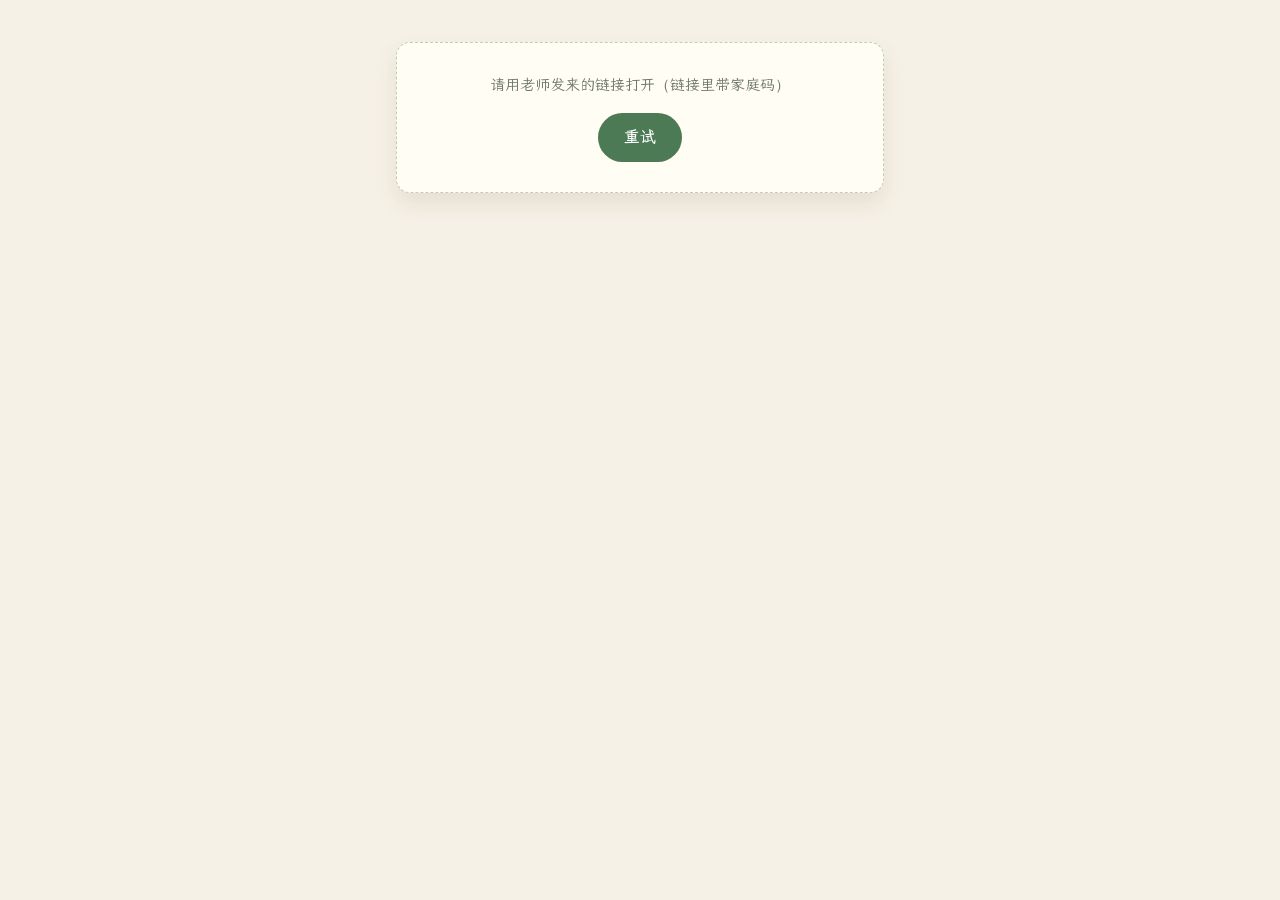
<file: index.html>
<!DOCTYPE html>
<html lang="zh-CN">
<head>
  <meta charset="UTF-8">
  <meta name="viewport" content="width=device-width, initial-scale=1, viewport-fit=cover">
  <meta name="theme-color" content="#F6F1E6">
  <title>Mei启蒙</title>
  <link rel="manifest" href="manifest.json">
  <link rel="apple-touch-icon" href="apple-touch-icon.png">
  <link rel="icon" href="icon-192.png">
  <link rel="stylesheet" href="fonts/fonts.css">
  <style>
    /* ============================================================
       森林手账 v7 —— 清新绘本风（2026-09 改版定稿）
       燕麦纸打底，中文用「霞鹜文楷」手写体（fonts/ 本地子集，离线可用），
       卡片是虚线缝线边，核心词是五色纸小卡，日期是牛皮纸吊牌。
       配色：苔绿主色 + 湖蓝/芥末黄/莓果/牛皮轮换点缀。
       ============================================================ */
    :root {
      --paper: #F6F1E6;         /* 燕麦纸页底 */
      --card: #FFFDF4;          /* 卡片米白 */
      --ink: #3A443C;           /* 正文墨绿灰 */
      --ink-2: #6B7668;         /* 次级 */
      --green: #4C7A54;         /* 苔绿主色 */
      --green-deep: #32553A;
      --green-soft: #E3EBDC;
      --sky-soft: #DFE9EE;      /* 湖蓝纸 */
      --sky-deep: #3F6E87;
      --mustard-soft: #F2E5BF;  /* 芥末黄纸 */
      --mustard-deep: #8A6A1F;
      --berry-soft: #F6E5DC;    /* 莓果红纸 */
      --berry-deep: #A0482F;
      --kraft: #EFE2C8;         /* 牛皮纸 */
      --kraft-text: #7A5226;
      --kraft-line: #E0CFA8;
      --wood: #A97C50;          /* 原木色 */
      --stitch: #C3CDB4;        /* 缝线色 */
      --r: 14px; --r-sm: 10px; --r-pill: 999px;
      --shadow: 0 10px 22px rgba(74, 62, 32, .10);
      --safe-b: env(safe-area-inset-bottom, 0px);
    }

    /* ---------- reset 与基础 ---------- */
    * { box-sizing: border-box; -webkit-tap-highlight-color: transparent; }
    html { -webkit-text-size-adjust: 100%; }
    body {
      margin: 0;
      background: var(--paper);
      color: var(--ink);
      font-family: "LXGW WenKai", "Nunito", -apple-system,
        "PingFang SC", "Microsoft YaHei", sans-serif;
      font-size: 16px;
      line-height: 1.7;
      -webkit-font-smoothing: antialiased;
    }
    button { font: inherit; color: inherit; }
    /* 手机上凡是可以点的东西，统一：不选中文字、不长按弹菜单、没有双击缩放延迟。
       少这一条，「点我更新」这类按钮就会一点选中一个字、要连点好几次才有反应。 */
    button, [data-action] {
      user-select: none;
      -webkit-user-select: none;
      -webkit-touch-callout: none;
      touch-action: manipulation;
    }
    [hidden] { display: none !important; }
    ::selection { background: var(--green-soft); }
    :focus-visible { outline: 3px solid var(--wood); outline-offset: 2px; }
    @media (prefers-reduced-motion: reduce) {
      * { transition: none !important; animation: none !important; }
    }

    /* ---------- 页面外壳：移动优先，宽屏居中 ---------- */
    #app {
      max-width: 520px;
      margin: 0 auto;
      padding: 18px 16px calc(30px + var(--safe-b));
    }
    .view { display: block; }

    /* ---------- 页头（两行）：标题一行 / 英文主题+日期吊牌一行 ---------- */
    .page-head h1 {
      margin: 0;
      font-size: 25px;
      font-weight: 700;
      line-height: 1.45;
      letter-spacing: -.01em;
      word-break: break-word;
    }
    .head-meta {
      display: flex; align-items: center; justify-content: space-between;
      gap: 10px;
      margin-top: 2px;
    }
    .head-meta .sub {
      margin: 0;
      color: var(--green);
      font-family: "Nunito", sans-serif;
      font-weight: 800;
      font-size: 18px;
      line-height: 1.4;
    }
    .tag {
      display: inline-block;
      background: var(--kraft);
      color: var(--kraft-text);
      border: 1px solid var(--kraft-line);
      font-size: 12.5px;
      font-weight: 700;
      padding: 3px 12px;
      border-radius: 8px;
      transform: rotate(-1deg);
      box-shadow: 2px 2px 0 rgba(122, 82, 38, .12);
      white-space: nowrap;
      flex: none;
    }

    /* ---------- 分区小标签：书卷气「」 + 点线 ---------- */
    .label {
      display: flex; align-items: center; gap: 10px;
      font-size: 13.5px; font-weight: 700; color: var(--green-deep);
      margin: 16px 2px 8px;
    }
    .label::after {
      content: ""; flex: 1; height: 1px;
      background: repeating-linear-gradient(90deg, #C3CDB4 0 6px, transparent 6px 12px);
    }

    /* ---------- 核心词：五种纸色轮流上，词卡一行 ---------- */
    .word-chips { display: flex; flex-wrap: wrap; gap: 8px; }
    .word-chip {
      display: inline-flex; align-items: baseline; gap: 5px;
      border-radius: var(--r-sm);
      border: 1px solid rgba(60, 70, 62, .12);
      padding: 7px 14px;
      box-shadow: 2px 2px 0 rgba(74, 62, 32, .08);
    }
    .word-chip:nth-child(odd) { transform: rotate(-.6deg); }
    .word-chip:nth-child(even) { transform: rotate(.5deg); }
    .word-chip:nth-child(5n+1) { background: var(--kraft);       border-color: var(--kraft-line); color: #5C4226; }
    .word-chip:nth-child(5n+2) { background: var(--sky-soft);    color: var(--sky-deep); }
    .word-chip:nth-child(5n+3) { background: var(--mustard-soft); color: var(--mustard-deep); }
    .word-chip:nth-child(5n+4) { background: var(--berry-soft);  color: var(--berry-deep); }
    .word-chip:nth-child(5n+5) { background: var(--green-soft);  color: var(--green-deep); }
    .word-chip b {
      font-family: "Nunito", sans-serif;
      font-size: 16.5px; font-weight: 800;
      line-height: 1.4;
    }
    .word-chip i {
      font-style: normal;
      font-size: 12.5px;
      line-height: 1.4;
      opacity: .85;
    }

    /* ---------- 核心句：缝线布边白卡 ---------- */
    .sentence-card {
      background: var(--card);
      border: 1.5px dashed var(--stitch);
      border-radius: var(--r);
      padding: 14px 17px;
      box-shadow: var(--shadow);
    }
    .sentence {
      margin: 0;
      font-family: "Nunito", sans-serif;
      font-size: 21px; font-weight: 700;
      line-height: 1.5;
      word-break: break-word;
    }
    .sentence + .sentence { margin-top: 9px; }

    /* ---------- 视频：主视频苔绿条、进阶湖蓝条，各一行不折行 ---------- */
    .vbar {
      display: flex; align-items: baseline; gap: 6px;
      border-radius: var(--r-sm);
      padding: 8px 13px;
      margin-top: 9px;
      font-size: 14px;
      white-space: nowrap;
    }
    .vbar .name {
      overflow: hidden; text-overflow: ellipsis;
      font-family: "Nunito", sans-serif; font-weight: 700;
    }
    .vbar.primary { background: var(--green-soft); border-left: 4px solid var(--green); }
    .vbar.primary .vb-label { color: var(--green-deep); font-weight: 700; }
    .vbar.advanced { background: var(--sky-soft); border-left: 4px solid var(--sky-deep); }
    .vbar.advanced .vb-label { color: var(--sky-deep); font-weight: 700; }

    /* ---------- 7 天打卡列表：缝线卡 ---------- */
    .day-list {
      background: var(--card);
      border: 1.5px dashed var(--stitch);
      border-radius: var(--r);
      padding: 6px 10px;
      margin-top: 12px;
      box-shadow: var(--shadow);
    }
    .day-row {
      display: flex; align-items: center; gap: 12px;
      width: 100%;
      padding: 10px 8px;
      border: 0;
      background: transparent;
      text-align: left;
      border-radius: var(--r-sm);
      cursor: pointer;
      transition: background-color .15s ease;
    }
    .day-row + .day-row { border-top: 1px dashed rgba(60, 70, 62, .12); }
    .day-row:active { background: var(--green-soft); }
    .day-name {
      flex: 1; min-width: 0;
      font-size: 15.5px; font-weight: 700;
      line-height: 1.4;
    }
    .day-row.is-done .day-name { color: var(--green-deep); }

    /* 状态标记：待做=虚线圈，完成=实心绿勾，休息=牛皮胶囊 */
    .day-state {
      display: inline-flex; align-items: center; justify-content: center;
      flex: none; width: 27px; height: 27px; border-radius: 50%;
      border: 2px dashed #96A98D;
      font-size: 0;
    }
    .day-state.done {
      background: var(--green); border: 0;
      color: #FFF; font-size: 14px; font-weight: 800;
    }
    .day-state.rest {
      width: auto; height: auto; border: 0;
      border-radius: var(--r-pill);
      background: var(--kraft); color: var(--kraft-text);
      font-size: 12px; font-weight: 700;
      padding: 4px 11px;
    }

    /* ---------- 提示条：tip=苔绿（休息/顺带说），warn=莓果（醒目） ---------- */
    .notice {
      border-radius: var(--r-sm);
      padding: 12px 14px;
      font-size: 14.5px;
      line-height: 1.7;
      margin-top: 12px;
    }
    .notice.tip { background: var(--green-soft); color: var(--ink); border-left: 4px solid var(--green); }
    .notice.warn { background: var(--berry-soft); color: var(--ink); border-left: 4px solid var(--berry-deep); }
    .notice.warn::before { content: "⚠ "; color: var(--berry-deep); font-weight: 700; }

    /* ---------- 进阶内容（选做）折叠卡 ---------- */
    .adv {
      background: var(--card);
      border: 1.5px dashed var(--stitch);
      border-radius: var(--r);
      margin-top: 12px;
      overflow: hidden;
      box-shadow: var(--shadow);
    }
    .adv summary {
      list-style: none;
      display: flex;
      align-items: center;
      justify-content: space-between;
      min-height: 48px;
      padding: 8px 16px;
      font-size: 15px;
      font-weight: 700;
      cursor: pointer;
    }
    .adv summary::-webkit-details-marker { display: none; }
    .adv summary::after {
      content: "▾";
      color: var(--green-deep);
      font-weight: 700;
      transition: transform .2s ease;
    }
    .adv[open] summary::after { transform: rotate(180deg); }
    .adv p { margin: 0; padding: 0 16px 15px; font-size: 14.5px; line-height: 1.8; color: var(--ink-2); }

    /* ---------- 底部周切换条：缝线胶囊 dock ---------- */
    .dock {
      position: sticky;
      bottom: calc(10px + var(--safe-b));
      display: flex;
      align-items: center;
      gap: 8px;
      background: var(--card);
      border: 1.5px dashed var(--stitch);
      border-radius: var(--r-pill);
      box-shadow: 0 12px 28px rgba(74, 62, 32, .18);
      padding: 6px;
      margin-top: 16px;
    }
    .arrow {
      border: 0;
      flex: none; width: 44px; height: 44px;
      border-radius: 50%;
      background: var(--green-soft); color: var(--green-deep);
      font-size: 14px; font-weight: 700;
      cursor: pointer;
      transition: transform .12s ease;
    }
    .arrow:active { transform: scale(.94); }
    .pos { flex: 1; text-align: center; font-size: 14.5px; color: var(--ink-2); white-space: nowrap; }
    .map-btn {
      border: 0;
      flex: 1.6; height: 44px;
      border-radius: var(--r-pill);
      background: var(--green); color: #FFF;
      font-size: 15.5px; font-weight: 700;
      cursor: pointer;
      transition: transform .12s ease;
    }
    .map-btn:active { transform: scale(.97); }

    /* ---------- 空态 / 加载失败 ---------- */
    .empty {
      background: var(--card);
      border: 1.5px dashed var(--stitch);
      border-radius: var(--r);
      box-shadow: var(--shadow);
      padding: 30px 20px;
      text-align: center;
      margin-top: 24px;
    }
    .empty p { margin: 0 0 14px; font-size: 15px; color: var(--ink-2); }
    .empty button {
      border: 0;
      background: var(--green);
      color: #FFF;
      font-size: 16px;
      font-weight: 700;
      padding: 11px 26px;
      min-height: 44px;
      border-radius: var(--r-pill);
      cursor: pointer;
      transition: transform .12s ease;
    }
    .empty button:active { transform: scale(.96); }

    /* ---------- 「点我更新」悬浮胶囊 ---------- */
    /* bottom 76px：悬浮在底部停靠栏(.dock 高56px+停靠10px)之上，不遮挡 */
    /* 它必须是 <button>（不是 div）：div 上点一下会被当成选字，手机上要连点好几次 */
    #update-badge {
      position: fixed;
      right: 14px;
      bottom: calc(76px + var(--safe-b));
      z-index: 60;
      border: 0;
      appearance: none;
      -webkit-appearance: none;
      background: var(--green);
      color: #FFF;
      font-size: 14px;
      font-weight: 700;
      letter-spacing: .03em;
      line-height: 1.6;
      padding: 11px 18px;
      border-radius: var(--r-pill);
      box-shadow: 0 10px 22px rgba(50, 85, 58, .30);
      cursor: pointer;
    }
    #update-badge:active { transform: scale(.96); }

    /* ---------- 云同步状态行：右上角小标签，没内容时不占位 ---------- */
    #sync-status {
      position: fixed;
      top: calc(10px + env(safe-area-inset-top, 0px));
      right: 12px;
      z-index: 50;
      font-size: 11.5px;
      line-height: 1.6;
      color: var(--ink-2);
      background: rgba(255, 253, 244, .9);
      border: 1px dashed var(--stitch);
      border-radius: var(--r-pill);
      padding: 2px 10px;
      pointer-events: none;
    }
    #sync-status:empty { display: none; }

    /* ---------- 当天页：返回键和标题并排一行 ---------- */
    .day-head .top {
      display: flex; align-items: center; gap: 8px;
    }
    .back {
      flex: none;
      display: inline-flex; align-items: center;
      border: 0;
      background: var(--green-soft);
      color: var(--green-deep);
      font-size: 13px; font-weight: 700;
      padding: 5px 12px;
      border-radius: var(--r-pill);
      cursor: pointer;
      transition: transform .12s ease;
    }
    .back:active { transform: scale(.96); }
    .day-head h1 {
      margin: 0;
      font-size: 21px;
      font-weight: 700;
      line-height: 1.45;
      min-width: 0;
      white-space: nowrap;
      overflow: hidden;
      text-overflow: ellipsis;
    }
    .day-head .sub {
      margin: 1px 0 0;
      font-size: 13px;
      color: var(--ink-2);
    }

    /* ---------- 当天时间段卡片：缝线卡 + 原木左条 ---------- */
    .block {
      background: var(--card);
      border: 1.5px dashed var(--stitch);
      border-left: 4px solid var(--wood);
      border-radius: var(--r);
      padding: 13px 16px 15px;
      margin-top: 12px;
      box-shadow: var(--shadow);
    }
    .block h2 {
      margin: 0 0 6px;
      font-size: 15px;
      font-weight: 700;
      letter-spacing: .02em;
      line-height: 1.5;
      color: var(--green-deep);
    }
    .block .do {
      margin: 0;
      font-size: 15.5px;
      line-height: 1.8;
      color: var(--ink);
    }

    /* 英文原句：牛皮纸便签，圆体大字照着念 */
    .block .say {
      background: var(--kraft);
      border: 1px solid var(--kraft-line);
      border-radius: var(--r-sm);
      color: var(--ink);
      font-family: "Nunito", sans-serif;
      font-size: 20px; font-weight: 700;
      line-height: 1.5;
      word-break: break-word;
      padding: 9px 13px;
      margin: 9px 0 0;
    }
    .block .say + .say { margin-top: 7px; }

    /* ---------- 打卡大按钮：全宽苔绿，完成态变深绿 ---------- */
    .btn-checkin {
      display: flex;
      align-items: center;
      justify-content: center;
      width: 100%;
      margin-top: 16px;
      min-height: 56px;
      padding: 14px 18px;
      border: 0;
      border-radius: var(--r-pill);
      background: var(--green);
      color: #FFF;
      font-size: 17px;
      font-weight: 700;
      letter-spacing: .02em;
      cursor: pointer;
      box-shadow: 0 6px 16px rgba(50, 85, 58, .30);
      transition: background-color .15s ease, transform .12s ease;
    }
    .btn-checkin:active { transform: scale(.97); }
    .btn-checkin.is-done {
      background: var(--green-deep);
    }

    /* ---------- 复制打卡：描边浅色小按钮，点一下复制群打卡文案 ---------- */
    .btn-copy {
      display: flex;
      align-items: center;
      justify-content: center;
      width: 100%;
      margin-top: 12px;
      min-height: 48px;
      padding: 10px 18px;
      border: 1.5px solid var(--green);
      border-radius: var(--r-pill);
      background: var(--paper);
      color: var(--green-deep);
      font-size: 15px;
      font-weight: 700;
      letter-spacing: .02em;
      cursor: pointer;
      transition: background-color .15s ease, transform .12s ease;
    }
    .btn-copy:active { transform: scale(.97); background: var(--green-soft); }

    /* ---------- 整周打卡键（本周页用：描边胶囊，与当天页的实心键区分开） ---------- */
    .btn-week {
      display: flex;
      align-items: center;
      justify-content: center;
      width: 100%;
      margin-top: 12px;
      min-height: 52px;
      padding: 12px 18px;
      border: 2px solid var(--green);
      border-radius: var(--r-pill);
      background: var(--card);
      color: var(--green-deep);
      font-size: 16px;
      font-weight: 700;
      letter-spacing: .02em;
      cursor: pointer;
      box-shadow: var(--shadow);
      transition: background-color .15s ease, transform .12s ease;
    }
    .btn-week:active { transform: scale(.97); background: var(--green-soft); }
    .btn-week.is-done {
      border-color: var(--green-deep);
      background: var(--green-soft);
      color: var(--green-deep);
    }

    /* ---------- 全年地图：五种纸色贴纸墙，主题一行 ----------
       已细化周 = 彩色贴纸（可点）；未细化周 = 虚线空位（灰字灰emoji）。 ---------- */
    .map-grid {
      display: grid;
      grid-template-columns: repeat(2, minmax(0, 1fr));
      gap: 10px;
      margin-top: 12px;
    }
    .map-cell {
      min-height: 132px;
      display: flex;
      flex-direction: column;
      align-items: center;
      justify-content: center;
      text-align: center;
      padding: 9px 6px;
      border-radius: var(--r-sm);
      border: 1.5px dashed rgba(60, 70, 62, .25);
      background: rgba(60, 70, 62, .03);
    }
    .map-cell.detailed {
      border: 1px solid rgba(60, 70, 62, .14);
      box-shadow: 0 4px 12px rgba(74, 62, 32, .08);
      cursor: pointer;
      transition: transform .12s ease, box-shadow .15s ease;
    }
    .map-cell.detailed:active {
      transform: scale(.95);
      box-shadow: 0 10px 22px rgba(74, 62, 32, .18);
    }
    .map-cell.detailed:nth-child(5n+1) { background: var(--green-soft); }
    .map-cell.detailed:nth-child(5n+2) { background: var(--sky-soft); }
    .map-cell.detailed:nth-child(5n+3) { background: var(--mustard-soft); }
    .map-cell.detailed:nth-child(5n+4) { background: var(--berry-soft); }
    .map-cell.detailed:nth-child(5n+5) { background: var(--kraft); }

    /* 周序号小胶囊：空位白 / 已细化纸色 */
    .map-week {
      font-size: 11px;
      font-weight: 700;
      padding: 2px 9px;
      border-radius: var(--r-pill);
      background: rgba(255, 253, 244, .8);
      color: rgba(60, 70, 62, .6);
    }
    .map-cell.detailed .map-week { color: var(--ink-2); }
    .map-emoji {
      font-size: 25px;
      line-height: 1.4;
      margin-top: 6px;
      filter: grayscale(1);
      opacity: .5;
    }
    .map-cell.detailed .map-emoji { filter: none; opacity: 1; }
    .map-theme {
      font-size: 14.5px;
      font-weight: 700;
      line-height: 1.4;
      margin-top: 4px;
      display: flex; align-items: baseline; gap: 5px;
      color: rgba(60, 70, 62, .65);
    }
    .map-cell.detailed .map-theme { color: var(--ink); }
    .map-en {
      font-size: 11.5px;
      font-weight: 700;
      line-height: 1.4;
      letter-spacing: .02em;
      word-break: break-word;
      color: rgba(60, 70, 62, .55);
    }
    .map-cell.detailed .map-en { color: var(--ink-2); }

    /* 自家 range 起始日：牛皮纸小标签，空位周灰字 */
    .map-date {
      margin-top: 6px;
      font-size: 11.5px;
      font-weight: 700;
      letter-spacing: .02em;
      line-height: 1.4;
      padding: 2px 9px;
      border-radius: var(--r-pill);
      background: rgba(255, 253, 244, .8);
      color: rgba(60, 70, 62, .55);
      white-space: nowrap;
    }
    .map-cell.detailed .map-date { color: var(--kraft-text); }
    .map-tag {
      margin-top: 6px;
      padding: 2px 9px;
      border-radius: var(--r-pill);
      background: rgba(255, 253, 244, .8);
      color: rgba(60, 70, 62, .6);
      font-size: 10.5px;
      white-space: nowrap;
    }
  </style>
</head>
<body>
  <div id="app">
    <div id="view-week" class="view"></div>
    <div id="view-day" class="view" hidden></div>
    <div id="view-map" class="view" hidden></div>
  </div>
  <!-- 云同步未接入：状态行隐藏（显示"已同步/待同步"是对家长的虚假承诺），接入云同步时恢复 -->
  <div id="sync-status" hidden></div>
  <button type="button" id="update-badge" hidden>点我更新</button>
  <script src="logic.js"></script>
  <script src="ui.js"></script>
  <script>
    (function () {
      if ("serviceWorker" in navigator) {
        navigator.serviceWorker.register("sw.js").catch(function () {});
      }
      var code = Logic.parseFamilyCode();
      if (!code) {
        // 买家版必须从老师发来的带家庭码链接打开（装到主屏后靠 mei-last-code 记忆，见 logic.js）
        Ui.showError("请用老师发来的链接打开（链接里带家庭码）");
        return;
      }
      // 打卡后自动推远端：ui.js 里所有打卡都经 Logic.toggleDay / toggleWeek，
      // 这里包一层，打卡后异步推（pushCheckins 自带 SHA 冲突重试；失败静默，下次打卡再试）。
      // 云同步未接入：不显示同步状态（#sync-status 已隐藏），接入时在这里重新接线。
      (function () {
        var tDay = Logic.toggleDay, tWeek = Logic.toggleWeek;
        function afterToggle() {
          Logic.pushCheckins(code, Logic.loadLocalCheckins(code)).catch(function () {});
        }
        Logic.toggleDay = function (c, w, d) { var s = tDay(c, w, d); afterToggle(); return s; };
        Logic.toggleWeek = function (c, w, det) { var s = tWeek(c, w, det); afterToggle(); return s; };
      })();
      // 启动不依赖 families.json（注册表只给教师端用）：只拉本家庭的覆盖层 + 基础内容，
      // 两者都带缓存兜底（logic.js 网络优先→缓存→覆盖层没有就是 null），离线也能启动。
      Promise.all([Logic.loadOverlay(code), Logic.loadBase()])
        .then(function (rs) {
          var overlay = rs[0], base = rs[1];
          if (!overlay) { Ui.showError("没有这个家庭码，请和老师确认链接"); return; }
          // 记住家庭码：主屏 PWA 打开不带 ?f=，下次启动从 mei-last-code 回退（只有拿到链接的人才会走到这里）
          try { localStorage.setItem("mei-last-code", code); } catch (e) {}
          var content = Logic.mergeContent(base, overlay);
          var week = Logic.currentWeekNumber(overlay.startDate, new Date());
          var range = Logic.weekDateRange(overlay.startDate, week);
          // 启动同步：先拉远端打卡合并进本地（网络失败走缓存兜底，绝不阻塞渲染）
          return Logic.fetchRemoteCheckins()
            .then(function (remote) { Logic.mergeRemoteCheckins(code, remote); })
            .catch(function () {})
            .then(function () {
              Ui.initApp(content, { code: code, startDate: overlay.startDate, week: week, range: range });
            });
        })
        .catch(function () { Ui.showError("加载失败，请联网后重试"); });
    })();
  </script>
  <script>
    // 「点我更新」徽标（照谦灵App）：version.json 变大 → 弹徽标 → 点掉 = 记版本 + 清缓存 + reload。
    // 徽标必须一直挂到点掉为止，不能自隐——SW 更新到一半时用户得有个兜底入口。
    (function () {
      var badge = document.getElementById("update-badge");
      var updating = false;

      // 彻底清掉旧缓存再刷新：一定要等清理真的做完再 reload，
      // 否则刷新会又被旧缓存接住，表现就是「点了没反应、要点好几次」。
      // 版本号只在清理成功后才记录——清理失败就复位徽标让用户再点，
      // 不能出现「本地记了新版本、壳还是旧的」这种永远弹不出徽标的死局。
      function clearAndReload(version) {
        var steps = Promise.resolve();
        if (navigator.serviceWorker) {
          steps = steps.then(function () {
            return navigator.serviceWorker.getRegistrations().then(function (regs) {
              return Promise.all(regs.map(function (reg) { return reg.unregister(); }));
            });
          });
        }
        if (window.caches) {
          steps = steps.then(function () {
            return caches.keys().then(function (keys) {
              return Promise.all(keys.map(function (k) { return caches.delete(k); }));
            });
          });
        }
        steps.then(function () {
          localStorage.setItem(Logic.APP_VERSION_KEY, version);
          location.reload();
        }, function () {
          updating = false;
          badge.textContent = "更新失败，再点一次";
        });
      }

      fetch("version.json?ts=" + Date.now()).then(function (r) { return r.json(); })
        .then(function (v) {
          var curRaw = localStorage.getItem(Logic.APP_VERSION_KEY);
          if (curRaw === null) {
            // 首装：只记录版本，不弹徽标（否则一点徽标就清掉刚预缓存的壳文件，破坏离线）
            localStorage.setItem(Logic.APP_VERSION_KEY, String(v.version));
          } else if (v.version > Number(curRaw)) {
            badge.hidden = false;
            badge.addEventListener("click", function () {
              if (updating) return;              // 连点只算一次
              updating = true;
              badge.textContent = "正在更新…";
              clearAndReload(String(v.version));
            });
          } else {
            localStorage.setItem(Logic.APP_VERSION_KEY, String(v.version));
          }
        }).catch(function () {});
    })();
  </script>
</body>
</html>
</file>
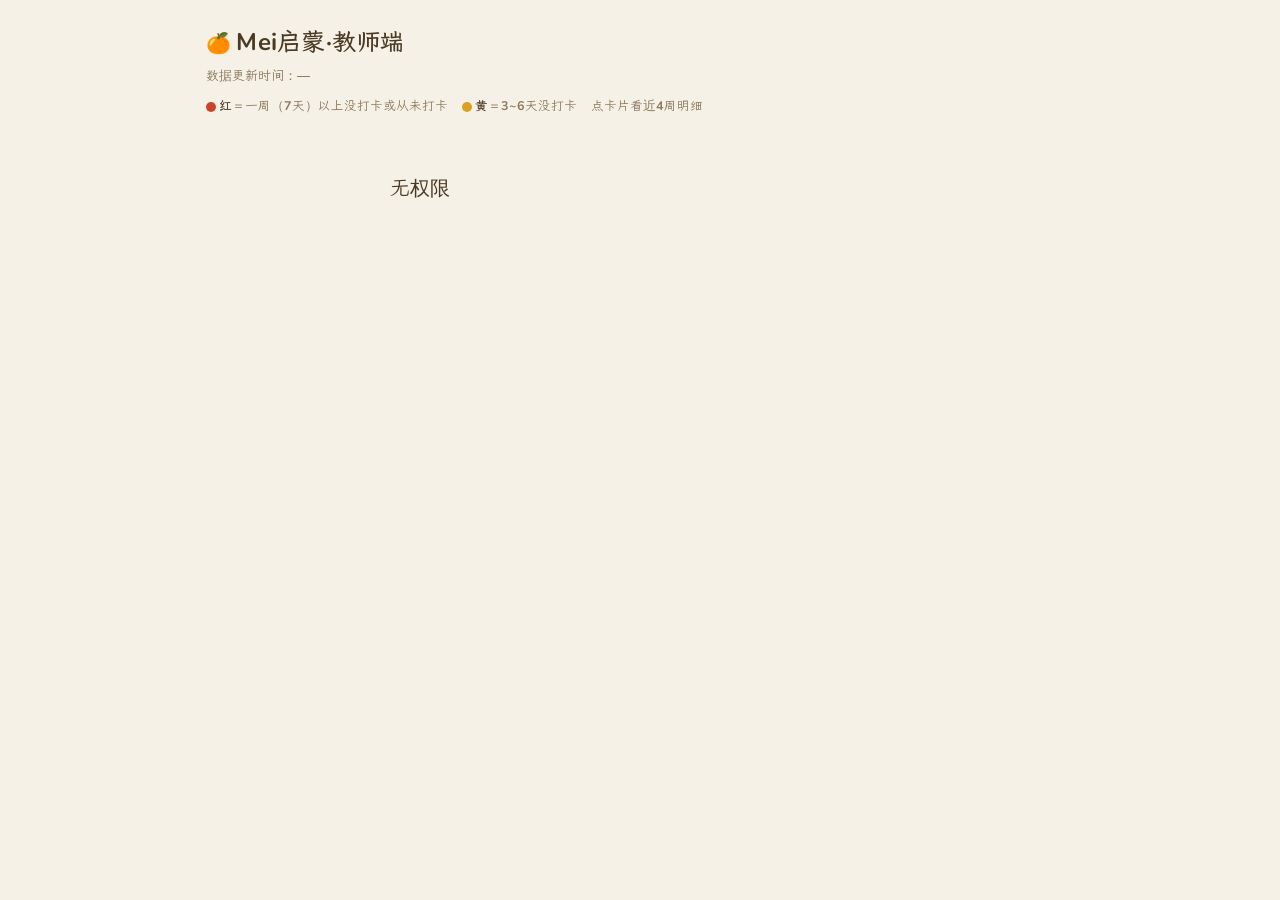
<file: teacher.html>
<!DOCTYPE html>
<html lang="zh-CN">
<head>
  <meta charset="UTF-8">
  <meta name="viewport" content="width=device-width, initial-scale=1, viewport-fit=cover">
  <meta name="theme-color" content="#F6F1E6">
  <title>Mei启蒙·教师端</title>
  <link rel="stylesheet" href="fonts/fonts.css">
  <style>
    /* ============================================================
       教师端面板 —— 买家版同款暖色系（米白/深棕/橙 #E87D2F）
       纯静态页：不注册 Service Worker、不读写 localStorage、
       families.json / checkins.json 一律网络优先 + ?ts= 破缓存。
       ============================================================ */
    :root {
      --paper: #F6F1E6;         /* 燕麦纸米白（买家版同款页底） */
      --card: #FFFDF4;          /* 卡片米白 */
      --ink: #4A3A24;           /* 深棕 */
      --ink-2: #8C7A5F;         /* 次级棕 */
      --accent: #E87D2F;        /* 橙 */
      --accent-soft: #F9E6D4;   /* 橙纸 */
      --red: #C8452B;           /* 掉队红 */
      --yellow: #D9A021;        /* 关心黄 */
      --line: #D8C9A6;          /* 缝线米棕 */
      --kraft: #EFE2C8;
      --r: 14px;
      --shadow: 0 10px 22px rgba(74, 62, 32, .10);
      --safe-b: env(safe-area-inset-bottom, 0px);
    }
    * { box-sizing: border-box; -webkit-tap-highlight-color: transparent; }
    html { -webkit-text-size-adjust: 100%; }
    body {
      margin: 0;
      background: var(--paper);
      color: var(--ink);
      font-family: "LXGW WenKai", "Nunito", -apple-system,
        "PingFang SC", "Microsoft YaHei", sans-serif;
      font-size: 16px;
      line-height: 1.7;
      -webkit-font-smoothing: antialiased;
    }
    button, summary {
      user-select: none;
      -webkit-user-select: none;
      -webkit-touch-callout: none;
      touch-action: manipulation;
    }
    :focus-visible { outline: 3px solid var(--accent); outline-offset: 2px; }
    @media (prefers-reduced-motion: reduce) { * { transition: none !important; } }

    /* ---------- 外壳：移动优先，宽屏居中 ---------- */
    #app {
      max-width: 640px;
      margin: 0 auto;
      padding: 22px 16px calc(30px + var(--safe-b));
    }

    .head h1 {
      margin: 0;
      font-size: 24px;
      font-weight: 700;
      letter-spacing: .01em;
    }
    .head h1::before {
      content: "🍊 ";
      font-size: 20px;
    }
    .updated {
      margin: 2px 0 0;
      color: var(--ink-2);
      font-size: 13px;
    }
    .legend {
      margin: 8px 0 16px;
      font-size: 12.5px;
      color: var(--ink-2);
      display: flex;
      flex-wrap: wrap;
      gap: 6px 14px;
    }
    .legend .dot { vertical-align: middle; }
    .legend b { font-weight: 700; color: var(--ink); }

    /* ---------- 家庭卡片 ---------- */
    #cards { display: flex; flex-direction: column; gap: 12px; }
    .card {
      background: var(--card);
      border: 1.5px dashed var(--line);
      border-radius: var(--r);
      box-shadow: var(--shadow);
      overflow: hidden;
    }
    .card summary {
      list-style: none;
      cursor: pointer;
      display: flex;
      flex-direction: column;
      gap: 4px;
      padding: 12px 14px;
    }
    .card summary::-webkit-details-marker { display: none; }
    .card .top { display: flex; align-items: center; gap: 8px; flex-wrap: wrap; }
    .card .name { font-size: 19px; font-weight: 700; }
    .card .code {
      font-family: "Nunito", sans-serif;
      font-size: 12px;
      font-weight: 800;
      letter-spacing: .08em;
      color: var(--ink-2);
      background: var(--kraft);
      border-radius: 6px;
      padding: 1px 8px;
    }
    .card .spacer { flex: 1; }
    .card .meta {
      display: flex;
      align-items: center;
      gap: 6px;
      flex-wrap: wrap;
      color: var(--ink-2);
      font-size: 14px;
    }
    .card .meta .week { color: var(--accent); font-weight: 700; }
    .card .arrow {
      color: var(--ink-2);
      font-size: 13px;
      transition: transform .15s ease;
    }
    .card[open] .arrow { transform: rotate(180deg); }

    .dot {
      display: inline-block;
      width: 10px;
      height: 10px;
      border-radius: 50%;
      flex: none;
    }
    .dot.red { background: var(--red); }
    .dot.yellow { background: var(--yellow); }

    /* ---------- 展开：近4周明细 ---------- */
    .detail {
      border-top: 1.5px dashed var(--line);
      background: #FBF5E9;
      padding: 10px 14px 12px;
    }
    .detail-head {
      margin: 0 0 6px;
      font-size: 12.5px;
      font-weight: 700;
      color: var(--ink-2);
    }
    .recent-row {
      display: flex;
      align-items: center;
      gap: 10px;
      padding: 3px 0;
      font-size: 13.5px;
    }
    .recent-row.cur { font-weight: 700; }
    .recent-week { width: 48px; flex: none; color: var(--accent); }
    .recent-range { color: var(--ink-2); flex: 1; font-family: "Nunito", sans-serif; font-size: 12.5px; }
    .recent-dots { flex: none; letter-spacing: 3px; color: var(--accent); font-size: 11px; }
    .recent-dots .off { color: #D9CDB2; }
    .recent-count { width: 34px; flex: none; text-align: right; font-family: "Nunito", sans-serif; font-weight: 800; }

    /* ---------- 空态 / 无权限 / 加载失败 ---------- */
    .empty, .denied {
      margin-top: 40px;
      text-align: center;
      color: var(--ink-2);
    }
    .denied { font-size: 20px; color: var(--ink); }
    #retry {
      display: block;
      margin: 14px auto 0;
      padding: 8px 22px;
      font: inherit;
      color: #fff;
      background: var(--accent);
      border: none;
      border-radius: 999px;
      box-shadow: var(--shadow);
    }

    /* ---------- 宽屏两列 ---------- */
    @media (min-width: 760px) {
      #app { max-width: 900px; }
      #cards { display: grid; grid-template-columns: 1fr 1fr; gap: 14px; align-items: start; }
    }
  </style>
</head>
<body>
  <div id="app">
    <header class="head">
      <h1>Mei启蒙·教师端</h1>
      <p class="updated">数据更新时间：<span id="updated-at">—</span></p>
      <p class="legend">
        <span><span class="dot red"></span> <b>红</b>＝一周（7天）以上没打卡或从未打卡</span>
        <span><span class="dot yellow"></span> <b>黄</b>＝3~6天没打卡</span>
        <span>点卡片看近4周明细</span>
      </p>
    </header>
    <div id="cards"></div>
  </div>
  <script src="dash-logic.js"></script>
  <script>
  (function () {
    "use strict";
    // 教师端启动：?t=<老师码> 与 families.json 的 teacherCode 比对，
    // 不匹配只显示「无权限」。静态站能做的只是模糊级门禁，不假装安全。
    // 数据只展示：小名/家庭码/第几周/本周打卡/上次打卡/红黄标记/近4周——
    // 注册表里的 age、套餐、加入时间等一律不显示、不落盘（不碰 localStorage）。
    var t = new URLSearchParams(location.search).get("t");
    var TIMER = 5 * 60 * 1000; // 每 5 分钟自动刷新
    var lastUpdated = null;

    function esc(s) {
      return String(s == null ? "" : s).replace(/[&<>"']/g, function (ch) {
        return { "&": "&amp;", "<": "&lt;", ">": "&gt;", '"': "&quot;", "'": "&#39;" }[ch];
      });
    }
    function fmtTime(d) {
      var p = function (n) { return String(n).padStart(2, "0"); };
      return p(d.getHours()) + ":" + p(d.getMinutes()) + ":" + p(d.getSeconds());
    }
    // 网络优先 + ?ts= 破缓存；不注册 SW、不走 caches，本页不缓存数据
    function fetchJson(url) {
      return fetch(url + "?ts=" + Date.now(), { cache: "no-store" }).then(function (r) {
        if (!r.ok) throw new Error("load failed: " + url);
        return r.json();
      });
    }

    function cardHtml(row) {
      var dot = row.flag === "red" ? '<span class="dot red"></span>'
        : row.flag === "yellow" ? '<span class="dot yellow"></span>' : "";
      var recent = row.recent.map(function (w) {
        var filled = Math.min(w.count, 4);
        var dots = "";
        for (var i = 1; i <= 4; i++) {
          dots += i <= filled ? "●" : '<span class="off">○</span>';
        }
        return '<div class="recent-row' + (w.week === row.week ? " cur" : "") + '">' +
          '<span class="recent-week">第' + w.week + '周</span>' +
          '<span class="recent-range">' + esc(w.start.slice(5)) + ' ~ ' + esc(w.end.slice(5)) + '</span>' +
          '<span class="recent-dots">' + dots + '</span>' +
          '<span class="recent-count">' + w.count + '/4</span></div>';
      }).join("");
      return '<details class="card"><summary>' +
        '<span class="top">' +
          '<span class="name">' + esc(row.childName || "?") + '</span>' +
          (row.age !== undefined && row.age !== null ? '<span class="age">' + esc(String(row.age)) + '岁</span>' : '') +
          '<span class="code">' + esc(row.code) + '</span>' +
          '<span class="spacer"></span>' + dot +
          '<span class="arrow">▾</span>' +
        '</span>' +
        '<span class="meta">' +
          '<span class="week">第' + (row.week == null ? "—" : row.week) + '周</span>' +
          '<span>本周 ' + row.weekCount + '/4</span>' +
          '<span>上次 ' + (row.lastCheckin ? esc(row.lastCheckin.slice(5)) : "从未") + '</span>' +
        '</span>' +
      '</summary>' +
      '<div class="detail"><p class="detail-head">近4周打卡明细</p>' + recent + '</div>' +
      '</details>';
    }

    function render(registry, checkins) {
      var rows = DashboardLogic.buildRows(registry, checkins, new Date());
      var html = rows.length ? rows.map(cardHtml).join("")
        : '<div class="empty">还没有家庭——用 tools/make-family.js 加家庭后就能在这里看到进度。</div>';
      document.getElementById("cards").innerHTML = html;
      lastUpdated = new Date();
      document.getElementById("updated-at").textContent = fmtTime(lastUpdated);
    }

    function deny() {
      document.getElementById("cards").innerHTML = '<div class="denied">无权限</div>';
      document.getElementById("updated-at").textContent = "—";
    }

    function showLoadError() {
      document.getElementById("cards").innerHTML =
        '<div class="empty">加载失败，请检查网络</div>' +
        '<button type="button" id="retry">重试</button>';
      document.getElementById("retry").addEventListener("click", function () { location.reload(); });
    }

    var authorized = false;
    function refresh() {
      return fetchJson("families.json").then(function (registry) {
        if (t !== registry.teacherCode) { authorized = false; deny(); return; }
        authorized = true;
        return fetchJson("checkins.json").then(function (checkins) {
          render(registry, checkins);
        });
      });
    }

    refresh().then(function () {
      if (!authorized) return; // 无权限页不用轮询
      setInterval(function () {
        refresh().catch(function () {
          document.getElementById("updated-at").textContent =
            (lastUpdated ? fmtTime(lastUpdated) : "—") + "（刷新失败，5 分钟后自动重试）";
        });
      }, TIMER);
    }).catch(showLoadError);
  })();
  </script>
</body>
</html>
</file>
<file: fonts/fonts.css>
/* 自动生成：tools/fetch-fonts.js。WenKai 只含 app 用到的字符段 */
@font-face {
  font-family: 'LXGW WenKai';
  font-style: normal;
  font-weight: 400;
  font-display: swap;
  src: url('lxgwwenkai-regular-subset-22.woff2') format('woff2');
  unicode-range: U+9e5a-9e5c;
}
@font-face {
  font-family: 'LXGW WenKai';
  font-style: normal;
  font-weight: 400;
  font-display: swap;
  src: url('lxgwwenkai-regular-subset-29.woff2') format('woff2');
  unicode-range: U+94c6-94db;
}
@font-face {
  font-family: 'LXGW WenKai';
  font-style: normal;
  font-weight: 400;
  font-display: swap;
  src: url('lxgwwenkai-regular-subset-33.woff2') format('woff2');
  unicode-range: U+8e2d-8e31;
}
@font-face {
  font-family: 'LXGW WenKai';
  font-style: normal;
  font-weight: 400;
  font-display: swap;
  src: url('lxgwwenkai-regular-subset-34.woff2') format('woff2');
  unicode-range: U+8df6-8dfd;
}
@font-face {
  font-family: 'LXGW WenKai';
  font-style: normal;
  font-weight: 400;
  font-display: swap;
  src: url('lxgwwenkai-regular-subset-39.woff2') format('woff2');
  unicode-range: U+8693, U+86af-86b1;
}
@font-face {
  font-family: 'LXGW WenKai';
  font-style: normal;
  font-weight: 400;
  font-display: swap;
  src: url('lxgwwenkai-regular-subset-43.woff2') format('woff2');
  unicode-range: U+8037;
}
@font-face {
  font-family: 'LXGW WenKai';
  font-style: normal;
  font-weight: 400;
  font-display: swap;
  src: url('lxgwwenkai-regular-subset-48.woff2') format('woff2');
  unicode-range: U+7b4c-7b50;
}
@font-face {
  font-family: 'LXGW WenKai';
  font-style: normal;
  font-weight: 400;
  font-display: swap;
  src: url('lxgwwenkai-regular-subset-51.woff2') format('woff2');
  unicode-range: U+7728, U+772b-7730;
}
@font-face {
  font-family: 'LXGW WenKai';
  font-style: normal;
  font-weight: 400;
  font-display: swap;
  src: url('lxgwwenkai-regular-subset-54.woff2') format('woff2');
  unicode-range: U+74e2;
}
@font-face {
  font-family: 'LXGW WenKai';
  font-style: normal;
  font-weight: 400;
  font-display: swap;
  src: url('lxgwwenkai-regular-subset-78.woff2') format('woff2');
  unicode-range: U+5636;
}
@font-face {
  font-family: 'LXGW WenKai';
  font-style: normal;
  font-weight: 400;
  font-display: swap;
  src: url('lxgwwenkai-regular-subset-80.woff2') format('woff2');
  unicode-range: U+5494, U+54a1-54a7, U+54dc-54de;
}
@font-face {
  font-family: 'LXGW WenKai';
  font-style: normal;
  font-weight: 400;
  font-display: swap;
  src: url('lxgwwenkai-regular-subset-100.woff2') format('woff2');
  unicode-range: U+549a, U+55c5, U+560e, U+6320, U+6756, U+8098, U+816e, U+8205, U+82a5, U+82d4, U+8dbe, U+9a6f;
}
@font-face {
  font-family: 'LXGW WenKai';
  font-style: normal;
  font-weight: 400;
  font-display: swap;
  src: url('lxgwwenkai-regular-subset-101.woff2') format('woff2');
  unicode-range: U+5495, U+5594, U+6342, U+6413, U+6e32, U+7b77, U+8e66;
}
@font-face {
  font-family: 'LXGW WenKai';
  font-style: normal;
  font-weight: 400;
  font-display: swap;
  src: url('lxgwwenkai-regular-subset-102.woff2') format('woff2');
  unicode-range: U+52fa, U+53ed, U+543c, U+54c4, U+5ed3, U+6e85, U+8717, U+8d9f, U+9ca8;
}
@font-face {
  font-family: 'LXGW WenKai';
  font-style: normal;
  font-weight: 400;
  font-display: swap;
  src: url('lxgwwenkai-regular-subset-103.woff2') format('woff2');
  unicode-range: U+515c, U+54fc, U+5587, U+62d0, U+6328, U+63c9, U+6977, U+70db, U+762b, U+8718, U+8bb6, U+8e72, U+997a;
}
@font-face {
  font-family: 'LXGW WenKai';
  font-style: normal;
  font-weight: 400;
  font-display: swap;
  src: url('lxgwwenkai-regular-subset-104.woff2') format('woff2');
  unicode-range: U+4e2b, U+5265, U+634f, U+6643, U+7f00, U+819d, U+83f1, U+86db;
}
@font-face {
  font-family: 'LXGW WenKai';
  font-style: normal;
  font-weight: 400;
  font-display: swap;
  src: url('lxgwwenkai-regular-subset-105.woff2') format('woff2');
  unicode-range: U+5e18, U+6233, U+6254, U+6405, U+68b3, U+68d5, U+6a58, U+7529, U+75d2, U+76b1, U+813e, U+8549, U+8c26, U+8e22, U+94a9, U+997f, U+9a84;
}
@font-face {
  font-family: 'LXGW WenKai';
  font-style: normal;
  font-weight: 400;
  font-display: swap;
  src: url('lxgwwenkai-regular-subset-106.woff2') format('woff2');
  unicode-range: U+4f1e, U+51d1, U+522e, U+54d2, U+58f6, U+59e8, U+62cc, U+644a, U+6795, U+6e34, U+6fa1, U+70eb, U+8304, U+8393, U+8681-8682, U+8721, U+8eb2, U+9774;
}
@font-face {
  font-family: 'LXGW WenKai';
  font-style: normal;
  font-weight: 400;
  font-display: swap;
  src: url('lxgwwenkai-regular-subset-107.woff2') format('woff2');
  unicode-range: U+535c, U+5582, U+62ac, U+62b9, U+6349, U+6495, U+6674, U+6a59, U+6b20, U+7897, U+7ed2, U+817b, U+81c2, U+8774, U+886c, U+8c1c, U+9017, U+906e, U+971e, U+9e2d;
}
@font-face {
  font-family: 'LXGW WenKai';
  font-style: normal;
  font-weight: 400;
  font-display: swap;
  src: url('lxgwwenkai-regular-subset-108.woff2') format('woff2');
  unicode-range: U+4ef0, U+52fe, U+53c9, U+53d4, U+53e0, U+558a, U+56ca, U+5dfe, U+5f2f, U+6321, U+6655, U+6905, U+6c41, U+6cf3, U+70e4, U+722c, U+7262, U+72ee, U+7334, U+7c98, U+7cca, U+7eea, U+7ef5, U+7f1d, U+809a, U+8404, U+852c, U+8679, U+8702, U+886b, U+8e29, U+8fdf, U+901b, U+9171, U+94ae, U+94c3, U+9888, U+98d8;
}
@font-face {
  font-family: 'LXGW WenKai';
  font-style: normal;
  font-weight: 400;
  font-display: swap;
  src: url('lxgwwenkai-regular-subset-109.woff2') format('woff2');
  unicode-range: U+4e32, U+50b2, U+5154, U+5366-5367, U+5751, U+57ab, U+5806, U+58f3, U+5938, U+59d1, U+5a03, U+5e3d, U+5faa, U+6212, U+62c6, U+6478, U+6491-6492, U+64e6, U+6591, U+6735, U+68af, U+68c9, U+71d5, U+7275, U+7434, U+7709, U+7c92, U+7cd5, U+8361, U+841d, U+8461, U+866b, U+8776, U+889c, U+8d2f, U+8e0f, U+8f86, U+9897, U+997c, U+9e7f, U+9f3b;
}
@font-face {
  font-family: 'LXGW WenKai';
  font-style: normal;
  font-weight: 400;
  font-display: swap;
  src: url('lxgwwenkai-regular-subset-110.woff2') format('woff2');
  unicode-range: U+300c-300d, U+4f38, U+5144, U+540a, U+5439, U+54ed, U+58ee, U+594b, U+5c1d, U+5f7b, U+60ac, U+626e, U+6276, U+62d6, U+62dc, U+6316, U+6447, U+65c1, U+6606, U+67dc, U+6d45, U+6d74, U+6d82, U+6eda, U+7237-7238, U+775b, U+788e, U+78b0, U+7bee, U+80a9, U+8239, U+88d9, U+8bde, U+8c8c, U+8db4, U+9505, U+95f9, U+963b, U+9f20;
}
@font-face {
  font-family: 'LXGW WenKai';
  font-style: normal;
  font-weight: 400;
  font-display: swap;
  src: url('lxgwwenkai-regular-subset-111.woff2') format('woff2');
  unicode-range: U+4fa7, U+5076-5077, U+517d, U+526a, U+53a8, U+559d, U+55b7, U+5634, U+585e, U+58a8, U+5c16, U+5f1f, U+5fbd, U+5fc6, U+6234, U+6269, U+626c, U+6325, U+6446, U+6628, U+6652, U+6676, U+66ff, U+67d4, U+68d2, U+6c64, U+6ce1, U+6d6e, U+6e7f, U+704c, U+7070, U+718a, U+732a, U+756a, U+76d2, U+795d, U+7d2f, U+7f13, U+7f8a, U+80f6, U+82f9, U+871c, U+888b, U+88c1, U+88e4, U+904d, U+9178, U+95ea, U+9636, U+978b, U+9e1f, U+9ea6, U+9f13;
}
@font-face {
  font-family: 'LXGW WenKai';
  font-style: normal;
  font-weight: 400;
  font-display: swap;
  src: url('lxgwwenkai-regular-subset-112.woff2') format('woff2');
  unicode-range: U+5175, U+51e1, U+5200, U+5224, U+5348, U+5360, U+5377, U+547c, U+5510, U+5531, U+56f0, U+56fa, U+574f, U+5899, U+5939, U+5976, U+5a74, U+5bbd-5bbe, U+5e8a, U+6015, U+602a, U+6162, U+6293, U+62b1, U+62fc, U+6302, U+638c, U+6458, U+6563, U+6696-6697, U+676f-6770, U+67d3, U+684c, U+68ee, U+6bd5, U+6df7, U+6ed1, U+6f02, U+7259, U+731c, U+7761, U+7cd6, U+7d2b, U+7eb9, U+7ed8, U+7f29, U+8033, U+804a, U+80e1, U+8336, U+8499, U+864e, U+865a, U+8d25, U+9012, U+94fa, U+9ed8;
}
@font-face {
  font-family: 'LXGW WenKai';
  font-style: normal;
  font-weight: 400;
  font-display: swap;
  src: url('lxgwwenkai-regular-subset-113.woff2') format('woff2');
  unicode-range: U+4e71, U+4ee4, U+5012, U+51ac, U+51b0, U+51b2, U+51b7, U+521a, U+5237, U+523b, U+5385, U+53e5, U+53eb, U+53f3, U+53f6, U+54c8, U+54e5, U+5584, U+5706, U+5723, U+5750, U+5987-5988, U+59b9, U+59d0, U+5bfb, U+5c3e, U+5c4f, U+5de6, U+5e01, U+5ead, U+5ef6, U+5f39, U+613f, U+6263, U+6298, U+62a2, U+62e5, U+6311, U+6388-6389, U+642d, U+65e7, U+66f2, U+672b, U+6811, U+6d17, U+706f, U+719f, U+72d7, U+732b, U+76d6, U+76db, U+7840, U+79cb, U+79d2, U+7a3f, U+7a97, U+8089, U+811a, U+8131, U+8138, U+821e, U+8349, U+83dc, U+86cb, U+8bfe, U+8d62, U+8dd1, U+8df3, U+8f6e, U+9192, U+94a2, U+955c, U+96e8, U+96f6-96f7, U+9759, U+9760, U+987a, U+989c, U+9910, U+996d-996e, U+9e21, U+9f50;
}
@font-face {
  font-family: 'LXGW WenKai';
  font-style: normal;
  font-weight: 400;
  font-display: swap;
  src: url('lxgwwenkai-regular-subset-114.woff2') format('woff2');
  unicode-range: U+4e03, U+4e45, U+4e5d, U+4eae, U+4f11, U+4f19, U+4f24, U+5047, U+505c, U+519c, U+538b, U+5426, U+542f, U+5462, U+5473, U+5566, U+5708, U+5757, U+5802, U+591c, U+591f, U+5979, U+5b69, U+5c42, U+5de7, U+5dee, U+5e55, U+5e86, U+5e8f, U+5f02, U+5ff5, U+60ca, U+62ff, U+63cf, U+65bd, U+65e9, U+665a, U+66b4, U+6728, U+677e, U+67b6, U+680f, U+6b4c, U+6b7b, U+6bcd, U+6bdb, U+6c38, U+6d3e, U+6d4f, U+6e56, U+7075, U+725b, U+73ed, U+76ae, U+7834, U+7968, U+7a7f, U+7a81, U+7b14, U+7c89, U+7eb3, U+7eb8, U+7ee7, U+7eff, U+7ffb, U+82cf, U+84dd, U+8863, U+8bb2, U+8c01, U+8c46, U+8d5b, U+8da3, U+8ddf, U+8f93, U+8ff7, U+8ffd, U+9000, U+9047, U+949f, U+94f6, U+96ea, U+987b, U+987e, U+9970, U+9c7c;
}
@font-face {
  font-family: 'LXGW WenKai';
  font-style: normal;
  font-weight: 400;
  font-display: swap;
  src: url('lxgwwenkai-regular-subset-115.woff2') format('woff2');
  unicode-range: U+4e1d, U+4e49, U+4e60, U+4eb2, U+4efd, U+4f4f, U+4fbf, U+5019, U+514b, U+516b, U+516d, U+5174, U+5178, U+5199, U+5207, U+5212, U+5219, U+52bf, U+5343, U+534a, U+5370, U+53f2, U+5403, U+542c, U+54ea, U+56f4, U+589e, U+5931, U+5956-5957, U+5b83, U+5ba4, U+5bb3, U+5c40, U+5c45, U+5df4, U+5e72, U+5e95, U+5f80, U+5f85, U+62c9, U+62cd, U+6309, U+6545, U+65af, U+670b, U+671b, U+677f, U+6797, U+6821, U+6838-6839, U+697c, U+6b62, U+6bb5, U+6c7d, U+6c99, U+6e29, U+6f14, U+72b6, U+753b, U+76d8, U+773c, U+77ed, U+793c, U+79bb, U+79d8, U+79ef, U+79fb, U+7b11, U+7b54, U+7b97, U+7c73, U+7edd, U+7eed, U+7efc, U+7fa4, U+80cc, U+826f, U+8303, U+843d, U+89c9, U+89d2, U+8bc9, U+8bcd, U+8c22, U+8c61, U+8d26-8d27, U+8d8a, U+8f6f, U+8f7b, U+8f91, U+8fb9, U+8fd4, U+8fdc, U+94b1, U+9519, U+961f, U+9632-9633, U+963f, U+968f-9690, U+96be, U+9876, U+9884, U+98de, U+9999, U+9ec4;
}
@font-face {
  font-family: 'LXGW WenKai';
  font-style: normal;
  font-weight: 400;
  font-display: swap;
  src: url('lxgwwenkai-regular-subset-116.woff2') format('woff2');
  unicode-range: U+300a-300b, U+4e66, U+4e70, U+4e91-4e92, U+4e94, U+4e9b, U+4ec0, U+4eca, U+4f17-4f18, U+4f4e, U+50cf, U+513f, U+5148, U+518d, U+51c6, U+51e0, U+5217, U+529e-529f, U+5341, U+5361, U+5386, U+53c8, U+53cc, U+53d7-53d8, U+5404, U+5411, U+5417, U+5427, U+5468, U+559c, U+5668, U+56e0, U+56e2, U+56ed, U+57fa, U+58eb, U+5904, U+592a, U+59cb, U+5b58, U+5b9d, U+5c71, U+5df1, U+5e08, U+5e26, U+5e2e, U+5e97, U+5f20, U+5f3a, U+5f62, U+5f69, U+5f88, U+5fc5, U+600e, U+620f, U+623f, U+627e, U+628a, U+62db, U+6307, U+6362, U+6539, U+6548, U+6574, U+663e, U+672a, U+6b65, U+6bcf, U+6df1, U+706b, U+7167, U+724c, U+73a9, U+73af, U+7403, U+7559, U+767d, U+7740, U+786e, U+795e, U+798f, U+79f0, U+7aef, U+7b7e, U+7bb1, U+7ea2, U+7ec4, U+7ec6, U+7ecd, U+7edc, U+8003, U+80b2, U+82f1, U+83b7, U+89c8, U+8ba9, U+8bd5, U+8bed, U+8d34, U+8d70, U+8fbe, U+8fce, U+8fde, U+9001, U+901f-9020, U+90a3, U+914d, U+94fe, U+952e, U+9700, U+97f3, U+98df, U+9a6c, U+9a8c, U+9ed1, U+9f99;
}
@font-face {
  font-family: 'LXGW WenKai';
  font-style: normal;
  font-weight: 400;
  font-display: swap;
  src: url('lxgwwenkai-regular-subset-117.woff2') format('woff2');
  unicode-range: U+4e07, U+4e1c, U+4e24, U+4e3e, U+4e48, U+4e50, U+4e5f, U+4e8b-4e8c, U+4ea4, U+4eab-4eac, U+4ecb, U+4ece, U+4ed6, U+4ee3, U+4ef6-4ef7, U+4efb, U+4f55, U+505a, U+5149, U+5177, U+518c, U+51fb, U+522b, U+5305, U+5355, U+535a, U+539f, U+53bb, U+53cd, U+53d6, U+53e3, U+53ea, U+53f0, U+5458, U+5546, U+56db, U+573a, U+578b, U+58f0, U+590d, U+5934, U+5b57, U+5b8c, U+5b98, U+5bb9, U+5c11, U+5c31, U+5c55, U+5df2, U+5e03, U+5e76, U+5e94, U+5f97, U+5feb, U+6001, U+60f3, U+611f, U+6216, U+624d, U+6253, U+6295, U+6392, U+641c, U+653e, U+6559, U+661f, U+671f, U+6761, U+6807, U+6837, U+683c, U+6848, U+6b22, U+6bd4, U+6c14, U+6c34, U+6c42, U+6ca1, U+6d41, U+6d77, U+6d88, U+6e05, U+6e38, U+7136, U+7231, U+76ee, U+76f4, U+771f, U+7801, U+793a, U+79cd, U+7a0b, U+7a7a, U+7b2c, U+7b80, U+7ea7, U+7ed9, U+7edf, U+7f16, U+7f6e, U+8001, U+800c, U+8272, U+8282, U+82b1, U+88ab, U+88c5, U+897f, U+89c1, U+8a00, U+8ba1, U+8ba4, U+8bae-8bb0, U+8bfb, U+8d77, U+8d85, U+8def, U+8eab, U+8f66, U+8f6c, U+8f7d, U+8fd0, U+9009, U+90fd, U+91cc-91cd, U+95fb, U+96c6, U+9891, U+98ce;
}
@font-face {
  font-family: 'LXGW WenKai';
  font-style: normal;
  font-weight: 400;
  font-display: swap;
  src: url('lxgwwenkai-regular-subset-118.woff2') format('woff2');
  unicode-range: U+4e09-4e0b, U+4e0d-4e0e, U+4e1a, U+4e2a, U+4e3a-4e3b, U+4e4b, U+4e86, U+4eba, U+4ee5, U+4eec, U+4f1a, U+4f4d, U+4f53, U+4f5c, U+4f60, U+4fe1, U+5165, U+5168, U+516c, U+5173, U+5185, U+51fa, U+5206, U+5230, U+5236, U+524d, U+529b, U+52a0-52a1, U+52a8, U+5316, U+533a, U+53cb, U+53d1, U+53ef, U+53f7-53f8, U+5408, U+540c-540e, U+544a, U+548c, U+56de, U+56fd-56fe, U+5728, U+5730, U+5907, U+5916, U+591a, U+5927, U+5929, U+597d, U+5982, U+5b50, U+5b66, U+5b89, U+5b9a, U+5b9e, U+5ba2, U+5bb6, U+5bf9, U+5c0f, U+5de5, U+5e02, U+5e38, U+5e73-5e74, U+5ea6, U+5f00, U+5f0f, U+5f53, U+5f55, U+5fae, U+5fc3, U+606f, U+60c5, U+610f, U+6210-6211, U+6237, U+6240, U+624b, U+62a5, U+63a5, U+63a8, U+63d0, U+6536, U+6570, U+6587, U+65b9, U+65e0, U+65f6, U+660e, U+662f, U+66f4, U+6700, U+670d, U+672c, U+673a, U+6765, U+679c, U+6b21, U+6b63, U+6cd5, U+6d3b, U+70ed, U+7247-7248, U+7269, U+7279, U+73b0, U+7406, U+751f, U+7528, U+7535, U+76f8, U+770b, U+7ad9, U+7b49, U+7c7b, U+7cfb, U+7ebf, U+7ecf, U+8005, U+8054, U+80fd, U+81ea, U+85cf, U+884c, U+8868, U+8981, U+89c6, U+8bdd, U+8bf4, U+8bf7, U+8fc7, U+8fd8-8fd9, U+8fdb, U+901a, U+9053, U+90e8, U+91d1, U+957f, U+95e8, U+95ee, U+95f4, U+9762, U+9875, U+9898, U+9996, U+9ad8;
}
@font-face {
  font-family: 'LXGW WenKai';
  font-style: normal;
  font-weight: 400;
  font-display: swap;
  src: url('lxgwwenkai-regular-subset-119.woff2') format('woff2');
  unicode-range: U+3001-3002, U+4e00, U+4e2d, U+65b0, U+65e5, U+6708-6709, U+70b9, U+7684, U+7f51;
}
@font-face {
  font-family: 'LXGW WenKai';
  font-style: normal;
  font-weight: 700;
  font-display: swap;
  src: url('lxgwwenkai-bold-subset-22.woff2') format('woff2');
  unicode-range: U+9e5a-9e5c;
}
@font-face {
  font-family: 'LXGW WenKai';
  font-style: normal;
  font-weight: 700;
  font-display: swap;
  src: url('lxgwwenkai-bold-subset-29.woff2') format('woff2');
  unicode-range: U+94c6-94db;
}
@font-face {
  font-family: 'LXGW WenKai';
  font-style: normal;
  font-weight: 700;
  font-display: swap;
  src: url('lxgwwenkai-bold-subset-33.woff2') format('woff2');
  unicode-range: U+8e2d-8e31;
}
@font-face {
  font-family: 'LXGW WenKai';
  font-style: normal;
  font-weight: 700;
  font-display: swap;
  src: url('lxgwwenkai-bold-subset-34.woff2') format('woff2');
  unicode-range: U+8df6-8dfd;
}
@font-face {
  font-family: 'LXGW WenKai';
  font-style: normal;
  font-weight: 700;
  font-display: swap;
  src: url('lxgwwenkai-bold-subset-39.woff2') format('woff2');
  unicode-range: U+8693, U+86af-86b1;
}
@font-face {
  font-family: 'LXGW WenKai';
  font-style: normal;
  font-weight: 700;
  font-display: swap;
  src: url('lxgwwenkai-bold-subset-43.woff2') format('woff2');
  unicode-range: U+8037;
}
@font-face {
  font-family: 'LXGW WenKai';
  font-style: normal;
  font-weight: 700;
  font-display: swap;
  src: url('lxgwwenkai-bold-subset-48.woff2') format('woff2');
  unicode-range: U+7b4c-7b50;
}
@font-face {
  font-family: 'LXGW WenKai';
  font-style: normal;
  font-weight: 700;
  font-display: swap;
  src: url('lxgwwenkai-bold-subset-51.woff2') format('woff2');
  unicode-range: U+7728, U+772b-7730;
}
@font-face {
  font-family: 'LXGW WenKai';
  font-style: normal;
  font-weight: 700;
  font-display: swap;
  src: url('lxgwwenkai-bold-subset-54.woff2') format('woff2');
  unicode-range: U+74e2;
}
@font-face {
  font-family: 'LXGW WenKai';
  font-style: normal;
  font-weight: 700;
  font-display: swap;
  src: url('lxgwwenkai-bold-subset-78.woff2') format('woff2');
  unicode-range: U+5636;
}
@font-face {
  font-family: 'LXGW WenKai';
  font-style: normal;
  font-weight: 700;
  font-display: swap;
  src: url('lxgwwenkai-bold-subset-80.woff2') format('woff2');
  unicode-range: U+5494, U+54a1-54a7, U+54dc-54de;
}
@font-face {
  font-family: 'LXGW WenKai';
  font-style: normal;
  font-weight: 700;
  font-display: swap;
  src: url('lxgwwenkai-bold-subset-100.woff2') format('woff2');
  unicode-range: U+549a, U+55c5, U+560e, U+6320, U+6756, U+8098, U+816e, U+8205, U+82a5, U+82d4, U+8dbe, U+9a6f;
}
@font-face {
  font-family: 'LXGW WenKai';
  font-style: normal;
  font-weight: 700;
  font-display: swap;
  src: url('lxgwwenkai-bold-subset-101.woff2') format('woff2');
  unicode-range: U+5495, U+5594, U+6342, U+6413, U+6e32, U+7b77, U+8e66;
}
@font-face {
  font-family: 'LXGW WenKai';
  font-style: normal;
  font-weight: 700;
  font-display: swap;
  src: url('lxgwwenkai-bold-subset-102.woff2') format('woff2');
  unicode-range: U+52fa, U+53ed, U+543c, U+54c4, U+5ed3, U+6e85, U+8717, U+8d9f, U+9ca8;
}
@font-face {
  font-family: 'LXGW WenKai';
  font-style: normal;
  font-weight: 700;
  font-display: swap;
  src: url('lxgwwenkai-bold-subset-103.woff2') format('woff2');
  unicode-range: U+515c, U+54fc, U+5587, U+62d0, U+6328, U+63c9, U+6977, U+70db, U+762b, U+8718, U+8bb6, U+8e72, U+997a;
}
@font-face {
  font-family: 'LXGW WenKai';
  font-style: normal;
  font-weight: 700;
  font-display: swap;
  src: url('lxgwwenkai-bold-subset-104.woff2') format('woff2');
  unicode-range: U+4e2b, U+5265, U+634f, U+6643, U+7f00, U+819d, U+83f1, U+86db;
}
@font-face {
  font-family: 'LXGW WenKai';
  font-style: normal;
  font-weight: 700;
  font-display: swap;
  src: url('lxgwwenkai-bold-subset-105.woff2') format('woff2');
  unicode-range: U+5e18, U+6233, U+6254, U+6405, U+68b3, U+68d5, U+6a58, U+7529, U+75d2, U+76b1, U+813e, U+8549, U+8c26, U+8e22, U+94a9, U+997f, U+9a84;
}
@font-face {
  font-family: 'LXGW WenKai';
  font-style: normal;
  font-weight: 700;
  font-display: swap;
  src: url('lxgwwenkai-bold-subset-106.woff2') format('woff2');
  unicode-range: U+4f1e, U+51d1, U+522e, U+54d2, U+58f6, U+59e8, U+62cc, U+644a, U+6795, U+6e34, U+6fa1, U+70eb, U+8304, U+8393, U+8681-8682, U+8721, U+8eb2, U+9774;
}
@font-face {
  font-family: 'LXGW WenKai';
  font-style: normal;
  font-weight: 700;
  font-display: swap;
  src: url('lxgwwenkai-bold-subset-107.woff2') format('woff2');
  unicode-range: U+535c, U+5582, U+62ac, U+62b9, U+6349, U+6495, U+6674, U+6a59, U+6b20, U+7897, U+7ed2, U+817b, U+81c2, U+8774, U+886c, U+8c1c, U+9017, U+906e, U+971e, U+9e2d;
}
@font-face {
  font-family: 'LXGW WenKai';
  font-style: normal;
  font-weight: 700;
  font-display: swap;
  src: url('lxgwwenkai-bold-subset-108.woff2') format('woff2');
  unicode-range: U+4ef0, U+52fe, U+53c9, U+53d4, U+53e0, U+558a, U+56ca, U+5dfe, U+5f2f, U+6321, U+6655, U+6905, U+6c41, U+6cf3, U+70e4, U+722c, U+7262, U+72ee, U+7334, U+7c98, U+7cca, U+7eea, U+7ef5, U+7f1d, U+809a, U+8404, U+852c, U+8679, U+8702, U+886b, U+8e29, U+8fdf, U+901b, U+9171, U+94ae, U+94c3, U+9888, U+98d8;
}
@font-face {
  font-family: 'LXGW WenKai';
  font-style: normal;
  font-weight: 700;
  font-display: swap;
  src: url('lxgwwenkai-bold-subset-109.woff2') format('woff2');
  unicode-range: U+4e32, U+50b2, U+5154, U+5366-5367, U+5751, U+57ab, U+5806, U+58f3, U+5938, U+59d1, U+5a03, U+5e3d, U+5faa, U+6212, U+62c6, U+6478, U+6491-6492, U+64e6, U+6591, U+6735, U+68af, U+68c9, U+71d5, U+7275, U+7434, U+7709, U+7c92, U+7cd5, U+8361, U+841d, U+8461, U+866b, U+8776, U+889c, U+8d2f, U+8e0f, U+8f86, U+9897, U+997c, U+9e7f, U+9f3b;
}
@font-face {
  font-family: 'LXGW WenKai';
  font-style: normal;
  font-weight: 700;
  font-display: swap;
  src: url('lxgwwenkai-bold-subset-110.woff2') format('woff2');
  unicode-range: U+300c-300d, U+4f38, U+5144, U+540a, U+5439, U+54ed, U+58ee, U+594b, U+5c1d, U+5f7b, U+60ac, U+626e, U+6276, U+62d6, U+62dc, U+6316, U+6447, U+65c1, U+6606, U+67dc, U+6d45, U+6d74, U+6d82, U+6eda, U+7237-7238, U+775b, U+788e, U+78b0, U+7bee, U+80a9, U+8239, U+88d9, U+8bde, U+8c8c, U+8db4, U+9505, U+95f9, U+963b, U+9f20;
}
@font-face {
  font-family: 'LXGW WenKai';
  font-style: normal;
  font-weight: 700;
  font-display: swap;
  src: url('lxgwwenkai-bold-subset-111.woff2') format('woff2');
  unicode-range: U+4fa7, U+5076-5077, U+517d, U+526a, U+53a8, U+559d, U+55b7, U+5634, U+585e, U+58a8, U+5c16, U+5f1f, U+5fbd, U+5fc6, U+6234, U+6269, U+626c, U+6325, U+6446, U+6628, U+6652, U+6676, U+66ff, U+67d4, U+68d2, U+6c64, U+6ce1, U+6d6e, U+6e7f, U+704c, U+7070, U+718a, U+732a, U+756a, U+76d2, U+795d, U+7d2f, U+7f13, U+7f8a, U+80f6, U+82f9, U+871c, U+888b, U+88c1, U+88e4, U+904d, U+9178, U+95ea, U+9636, U+978b, U+9e1f, U+9ea6, U+9f13;
}
@font-face {
  font-family: 'LXGW WenKai';
  font-style: normal;
  font-weight: 700;
  font-display: swap;
  src: url('lxgwwenkai-bold-subset-112.woff2') format('woff2');
  unicode-range: U+5175, U+51e1, U+5200, U+5224, U+5348, U+5360, U+5377, U+547c, U+5510, U+5531, U+56f0, U+56fa, U+574f, U+5899, U+5939, U+5976, U+5a74, U+5bbd-5bbe, U+5e8a, U+6015, U+602a, U+6162, U+6293, U+62b1, U+62fc, U+6302, U+638c, U+6458, U+6563, U+6696-6697, U+676f-6770, U+67d3, U+684c, U+68ee, U+6bd5, U+6df7, U+6ed1, U+6f02, U+7259, U+731c, U+7761, U+7cd6, U+7d2b, U+7eb9, U+7ed8, U+7f29, U+8033, U+804a, U+80e1, U+8336, U+8499, U+864e, U+865a, U+8d25, U+9012, U+94fa, U+9ed8;
}
@font-face {
  font-family: 'LXGW WenKai';
  font-style: normal;
  font-weight: 700;
  font-display: swap;
  src: url('lxgwwenkai-bold-subset-113.woff2') format('woff2');
  unicode-range: U+4e71, U+4ee4, U+5012, U+51ac, U+51b0, U+51b2, U+51b7, U+521a, U+5237, U+523b, U+5385, U+53e5, U+53eb, U+53f3, U+53f6, U+54c8, U+54e5, U+5584, U+5706, U+5723, U+5750, U+5987-5988, U+59b9, U+59d0, U+5bfb, U+5c3e, U+5c4f, U+5de6, U+5e01, U+5ead, U+5ef6, U+5f39, U+613f, U+6263, U+6298, U+62a2, U+62e5, U+6311, U+6388-6389, U+642d, U+65e7, U+66f2, U+672b, U+6811, U+6d17, U+706f, U+719f, U+72d7, U+732b, U+76d6, U+76db, U+7840, U+79cb, U+79d2, U+7a3f, U+7a97, U+8089, U+811a, U+8131, U+8138, U+821e, U+8349, U+83dc, U+86cb, U+8bfe, U+8d62, U+8dd1, U+8df3, U+8f6e, U+9192, U+94a2, U+955c, U+96e8, U+96f6-96f7, U+9759, U+9760, U+987a, U+989c, U+9910, U+996d-996e, U+9e21, U+9f50;
}
@font-face {
  font-family: 'LXGW WenKai';
  font-style: normal;
  font-weight: 700;
  font-display: swap;
  src: url('lxgwwenkai-bold-subset-114.woff2') format('woff2');
  unicode-range: U+4e03, U+4e45, U+4e5d, U+4eae, U+4f11, U+4f19, U+4f24, U+5047, U+505c, U+519c, U+538b, U+5426, U+542f, U+5462, U+5473, U+5566, U+5708, U+5757, U+5802, U+591c, U+591f, U+5979, U+5b69, U+5c42, U+5de7, U+5dee, U+5e55, U+5e86, U+5e8f, U+5f02, U+5ff5, U+60ca, U+62ff, U+63cf, U+65bd, U+65e9, U+665a, U+66b4, U+6728, U+677e, U+67b6, U+680f, U+6b4c, U+6b7b, U+6bcd, U+6bdb, U+6c38, U+6d3e, U+6d4f, U+6e56, U+7075, U+725b, U+73ed, U+76ae, U+7834, U+7968, U+7a7f, U+7a81, U+7b14, U+7c89, U+7eb3, U+7eb8, U+7ee7, U+7eff, U+7ffb, U+82cf, U+84dd, U+8863, U+8bb2, U+8c01, U+8c46, U+8d5b, U+8da3, U+8ddf, U+8f93, U+8ff7, U+8ffd, U+9000, U+9047, U+949f, U+94f6, U+96ea, U+987b, U+987e, U+9970, U+9c7c;
}
@font-face {
  font-family: 'LXGW WenKai';
  font-style: normal;
  font-weight: 700;
  font-display: swap;
  src: url('lxgwwenkai-bold-subset-115.woff2') format('woff2');
  unicode-range: U+4e1d, U+4e49, U+4e60, U+4eb2, U+4efd, U+4f4f, U+4fbf, U+5019, U+514b, U+516b, U+516d, U+5174, U+5178, U+5199, U+5207, U+5212, U+5219, U+52bf, U+5343, U+534a, U+5370, U+53f2, U+5403, U+542c, U+54ea, U+56f4, U+589e, U+5931, U+5956-5957, U+5b83, U+5ba4, U+5bb3, U+5c40, U+5c45, U+5df4, U+5e72, U+5e95, U+5f80, U+5f85, U+62c9, U+62cd, U+6309, U+6545, U+65af, U+670b, U+671b, U+677f, U+6797, U+6821, U+6838-6839, U+697c, U+6b62, U+6bb5, U+6c7d, U+6c99, U+6e29, U+6f14, U+72b6, U+753b, U+76d8, U+773c, U+77ed, U+793c, U+79bb, U+79d8, U+79ef, U+79fb, U+7b11, U+7b54, U+7b97, U+7c73, U+7edd, U+7eed, U+7efc, U+7fa4, U+80cc, U+826f, U+8303, U+843d, U+89c9, U+89d2, U+8bc9, U+8bcd, U+8c22, U+8c61, U+8d26-8d27, U+8d8a, U+8f6f, U+8f7b, U+8f91, U+8fb9, U+8fd4, U+8fdc, U+94b1, U+9519, U+961f, U+9632-9633, U+963f, U+968f-9690, U+96be, U+9876, U+9884, U+98de, U+9999, U+9ec4;
}
@font-face {
  font-family: 'LXGW WenKai';
  font-style: normal;
  font-weight: 700;
  font-display: swap;
  src: url('lxgwwenkai-bold-subset-116.woff2') format('woff2');
  unicode-range: U+300a-300b, U+4e66, U+4e70, U+4e91-4e92, U+4e94, U+4e9b, U+4ec0, U+4eca, U+4f17-4f18, U+4f4e, U+50cf, U+513f, U+5148, U+518d, U+51c6, U+51e0, U+5217, U+529e-529f, U+5341, U+5361, U+5386, U+53c8, U+53cc, U+53d7-53d8, U+5404, U+5411, U+5417, U+5427, U+5468, U+559c, U+5668, U+56e0, U+56e2, U+56ed, U+57fa, U+58eb, U+5904, U+592a, U+59cb, U+5b58, U+5b9d, U+5c71, U+5df1, U+5e08, U+5e26, U+5e2e, U+5e97, U+5f20, U+5f3a, U+5f62, U+5f69, U+5f88, U+5fc5, U+600e, U+620f, U+623f, U+627e, U+628a, U+62db, U+6307, U+6362, U+6539, U+6548, U+6574, U+663e, U+672a, U+6b65, U+6bcf, U+6df1, U+706b, U+7167, U+724c, U+73a9, U+73af, U+7403, U+7559, U+767d, U+7740, U+786e, U+795e, U+798f, U+79f0, U+7aef, U+7b7e, U+7bb1, U+7ea2, U+7ec4, U+7ec6, U+7ecd, U+7edc, U+8003, U+80b2, U+82f1, U+83b7, U+89c8, U+8ba9, U+8bd5, U+8bed, U+8d34, U+8d70, U+8fbe, U+8fce, U+8fde, U+9001, U+901f-9020, U+90a3, U+914d, U+94fe, U+952e, U+9700, U+97f3, U+98df, U+9a6c, U+9a8c, U+9ed1, U+9f99;
}
@font-face {
  font-family: 'LXGW WenKai';
  font-style: normal;
  font-weight: 700;
  font-display: swap;
  src: url('lxgwwenkai-bold-subset-117.woff2') format('woff2');
  unicode-range: U+4e07, U+4e1c, U+4e24, U+4e3e, U+4e48, U+4e50, U+4e5f, U+4e8b-4e8c, U+4ea4, U+4eab-4eac, U+4ecb, U+4ece, U+4ed6, U+4ee3, U+4ef6-4ef7, U+4efb, U+4f55, U+505a, U+5149, U+5177, U+518c, U+51fb, U+522b, U+5305, U+5355, U+535a, U+539f, U+53bb, U+53cd, U+53d6, U+53e3, U+53ea, U+53f0, U+5458, U+5546, U+56db, U+573a, U+578b, U+58f0, U+590d, U+5934, U+5b57, U+5b8c, U+5b98, U+5bb9, U+5c11, U+5c31, U+5c55, U+5df2, U+5e03, U+5e76, U+5e94, U+5f97, U+5feb, U+6001, U+60f3, U+611f, U+6216, U+624d, U+6253, U+6295, U+6392, U+641c, U+653e, U+6559, U+661f, U+671f, U+6761, U+6807, U+6837, U+683c, U+6848, U+6b22, U+6bd4, U+6c14, U+6c34, U+6c42, U+6ca1, U+6d41, U+6d77, U+6d88, U+6e05, U+6e38, U+7136, U+7231, U+76ee, U+76f4, U+771f, U+7801, U+793a, U+79cd, U+7a0b, U+7a7a, U+7b2c, U+7b80, U+7ea7, U+7ed9, U+7edf, U+7f16, U+7f6e, U+8001, U+800c, U+8272, U+8282, U+82b1, U+88ab, U+88c5, U+897f, U+89c1, U+8a00, U+8ba1, U+8ba4, U+8bae-8bb0, U+8bfb, U+8d77, U+8d85, U+8def, U+8eab, U+8f66, U+8f6c, U+8f7d, U+8fd0, U+9009, U+90fd, U+91cc-91cd, U+95fb, U+96c6, U+9891, U+98ce;
}
@font-face {
  font-family: 'LXGW WenKai';
  font-style: normal;
  font-weight: 700;
  font-display: swap;
  src: url('lxgwwenkai-bold-subset-118.woff2') format('woff2');
  unicode-range: U+4e09-4e0b, U+4e0d-4e0e, U+4e1a, U+4e2a, U+4e3a-4e3b, U+4e4b, U+4e86, U+4eba, U+4ee5, U+4eec, U+4f1a, U+4f4d, U+4f53, U+4f5c, U+4f60, U+4fe1, U+5165, U+5168, U+516c, U+5173, U+5185, U+51fa, U+5206, U+5230, U+5236, U+524d, U+529b, U+52a0-52a1, U+52a8, U+5316, U+533a, U+53cb, U+53d1, U+53ef, U+53f7-53f8, U+5408, U+540c-540e, U+544a, U+548c, U+56de, U+56fd-56fe, U+5728, U+5730, U+5907, U+5916, U+591a, U+5927, U+5929, U+597d, U+5982, U+5b50, U+5b66, U+5b89, U+5b9a, U+5b9e, U+5ba2, U+5bb6, U+5bf9, U+5c0f, U+5de5, U+5e02, U+5e38, U+5e73-5e74, U+5ea6, U+5f00, U+5f0f, U+5f53, U+5f55, U+5fae, U+5fc3, U+606f, U+60c5, U+610f, U+6210-6211, U+6237, U+6240, U+624b, U+62a5, U+63a5, U+63a8, U+63d0, U+6536, U+6570, U+6587, U+65b9, U+65e0, U+65f6, U+660e, U+662f, U+66f4, U+6700, U+670d, U+672c, U+673a, U+6765, U+679c, U+6b21, U+6b63, U+6cd5, U+6d3b, U+70ed, U+7247-7248, U+7269, U+7279, U+73b0, U+7406, U+751f, U+7528, U+7535, U+76f8, U+770b, U+7ad9, U+7b49, U+7c7b, U+7cfb, U+7ebf, U+7ecf, U+8005, U+8054, U+80fd, U+81ea, U+85cf, U+884c, U+8868, U+8981, U+89c6, U+8bdd, U+8bf4, U+8bf7, U+8fc7, U+8fd8-8fd9, U+8fdb, U+901a, U+9053, U+90e8, U+91d1, U+957f, U+95e8, U+95ee, U+95f4, U+9762, U+9875, U+9898, U+9996, U+9ad8;
}
@font-face {
  font-family: 'LXGW WenKai';
  font-style: normal;
  font-weight: 700;
  font-display: swap;
  src: url('lxgwwenkai-bold-subset-119.woff2') format('woff2');
  unicode-range: U+3001-3002, U+4e00, U+4e2d, U+65b0, U+65e5, U+6708-6709, U+70b9, U+7684, U+7f51;
}
@font-face {
  font-family: 'Nunito';
  font-style: normal;
  font-weight: 700;
  font-display: swap;
  src: url('nunito-latin-700-normal.woff2') format('woff2');
  unicode-range: U+0-FF, U+131, U+152-153, U+2BB-2BC, U+2C6, U+2DA, U+2DC, U+304, U+308, U+329, U+2000-206F, U+2074, U+20AC, U+2122, U+2191, U+2193, U+2212, U+2215, U+FEFF, U+FFFD;
}
@font-face {
  font-family: 'Nunito';
  font-style: normal;
  font-weight: 800;
  font-display: swap;
  src: url('nunito-latin-800-normal.woff2') format('woff2');
  unicode-range: U+0-FF, U+131, U+152-153, U+2BB-2BC, U+2C6, U+2DA, U+2DC, U+304, U+308, U+329, U+2000-206F, U+2074, U+20AC, U+2122, U+2191, U+2193, U+2212, U+2215, U+FEFF, U+FFFD;
}
</file>
